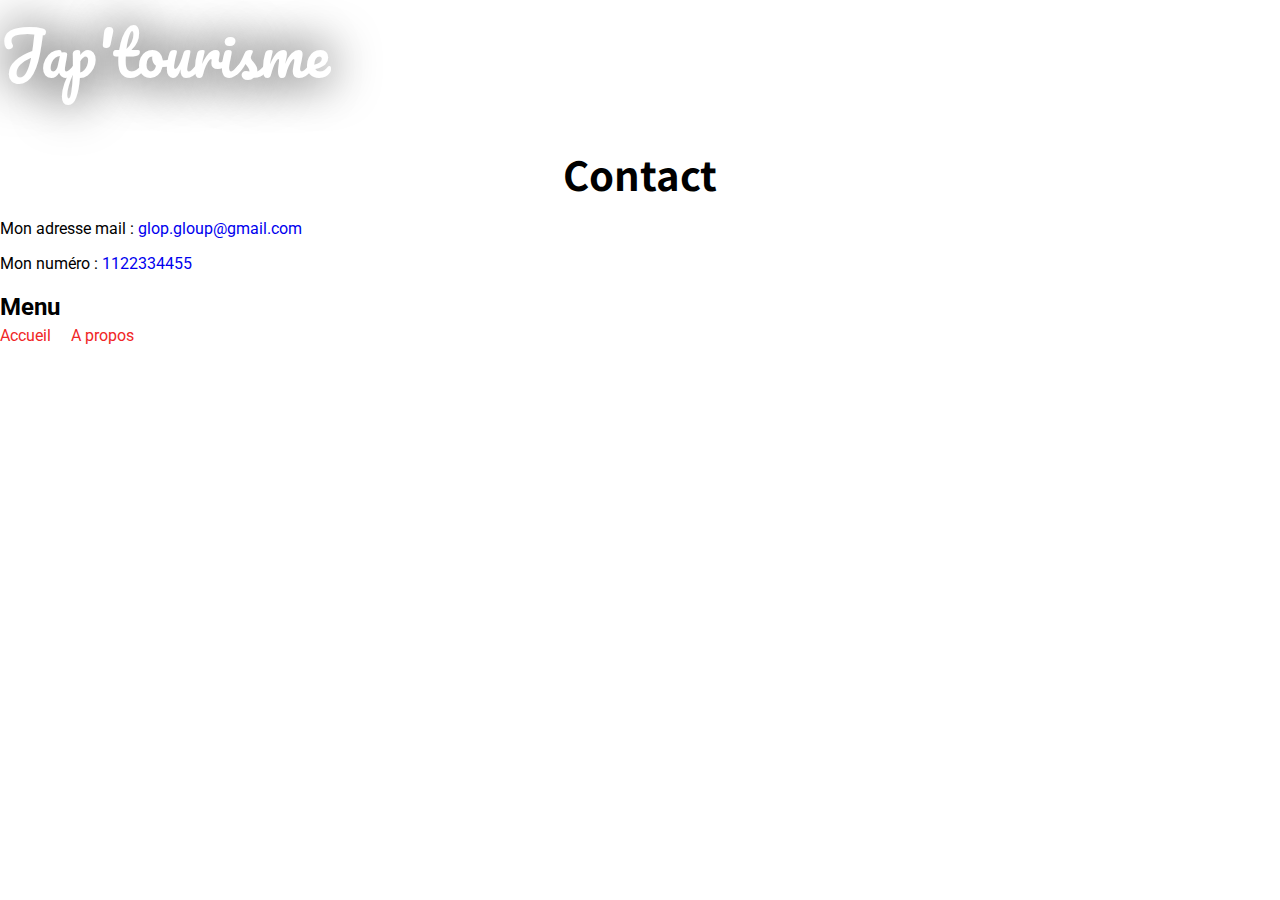
<file: monpremiersite/apropos.html>
<!DOCTYPE html>
<html lang="fr">

    <head>
        <title>Contact</title>
        <link rel="icon" href="images/favicon.ico" type="image/x-icon">
        <link rel="stylesheet" href="design/style.css">
    </head>

    <body>

        <header>
            Jap'tourisme
        </header>

        <section>
            <h1>Contact</h1>
            <p>Mon adresse mail : <a href="mailto:glop.gloup@gmail.com?subject=Demande d'infos">glop.gloup@gmail.com</a></p>
            <p>Mon numéro : <a href="tel:1122334455">1122334455</a></p>
        </section>
    </body>

    <nav>
        <h2>Menu</h2>
        <ul>
            <li><a href="index.html">Accueil</a></li>
            <li><a href="apropos.html">A propos</a></li>
        </ul>
    </nav>


</html>
</file>
<file: monpremiersite/design/style.css>
@import url('https://fonts.googleapis.com/css2?family=Noto+Sans+KR:wght@400;700;900&family=Pacifico&family=Roboto:ital,wght@0,100;0,300;0,400;0,500;0,700;0,900;1,100;1,300;1,400;1,500;1,700;1,900&display=swap');

*{
  box-sizing: border-box;
}

img {
  width: 100%;
}

nav a, li {
  color: #f02626;
}

h1{
  font-size: 40px;
  font-family: 'Noto Sans KR';
  margin: 40px 0 10px;
  text-align: center;
}

a{
  text-decoration: none;
}

h2{
  margin: 0.83em 0 0 0;
}

body{
  font-family: "Roboto", serif;
  margin: 0;
}

ul{
  margin: 5px 0;
  padding: 0;
  list-style-type: none;
  display: flex;
  gap: 20px;
  color: #f02626;
}

header{
  font-size: 60px;
  font-family: 'Pacifico', cursive;
  color: white;
  text-shadow: 0 0 50px black;
}

footer{
  background-image: url("https://as2.ftcdn.net/v2/jpg/04/73/47/65/1000_F_473476520_jfL74mcJmayUhrwfgYxZ0j27BDaqr646.jpg");
  background-size: 400px;
  padding: 15px;
  font-size: 11px;
}

#bienvenue{
  background-image: url("../images/background-japan.jpg");
  background-repeat: no-repeat;
  background-size: cover;
  height: 100vh;
  display: flex;
  align-items: center;
}

#slogan{
  display: block;
  padding-top: 20px;
  font-size: 30px;
  font-family: "Roboto", Arial, sans-serif;
  font-weight: bold;
  text-shadow: 0 0 70px black;
}

#top{
  font-size: 19px;
  text-align: center;
  margin-bottom: 40px;
}

#tokyo{
  background-image: url("../images/tokyo.jpeg");
  grid-row: 1 / 3;
}

#kyoto{
  background-image: url("../images/kyoto.jpg");
  grid-column: 2 / 4;
}

#osaka{
  background-image: url("../images/osaka.jpg");
}

#nara{
  background-image: url("../images/nara.jpg");
}

#flexbox-ville{
  /* display: flex; */
  display: grid;
  grid-template-columns: repeat(3, 1fr);
  gap: 30px;
}

#voir-plus{
  display: inline-flex; 
  align-items: center; 
  gap: 10px; 
  color: #f02626;
  transition: all 0.3s;
}

#voir-plus:hover{
  font-size: 30px;
}

#flexbox-foot{
  display: flex; 
  align-items: center; 
  justify-content: space-between;
}

.ville{
  background-size: cover;
  width: 100%;
  height: 350px;
  border-radius: 35px;
  border: 3px solid white;
  transition: all 0.2s;
  font-size: 40px;
  color: white;
  text-shadow: 0 0 20px black;
  display: flex; 
  align-items: center;
  justify-content: center;
}

.ville:hover{
  border: 3px solid #f02626;
  box-shadow: 0 0 20px black;
}

.contenu{
  padding: 10px;
}

.conteneur{
  width: 1300px;
  margin: 0 auto;
}

/* RESPONSIVE DESIGN */

/* 1300 : Notebook */
@media all and (max-width: 1350px){
  .conteneur{
    width: 800px;
  }
  #flexbox-ville{
    grid-template-columns: repeat(2, 1fr);
  }
  #kyoto{
    grid-column: auto;
  }
  #nara{
    grid-column: 1 / 3;
  }
}

/* 768 : tablette */
@media all and (max-width: 830px){
  .conteneur{
    width: 500px;
  }
  #flexbox-ville{
    grid-template-columns: 1fr;
  }
  #tokyo{
    grid-row: auto;
  }
  #nara{
    grid-column: auto;
  }
  #flexbox-foot{
    flex-direction: column;
  }
  #logo-foot{
    display: flex;
    flex-direction: column;
    align-items: center;
  }
}
/* 480 : smartphone */
@media all and (max-width: 550px){
  .conteneur{
    width: 100%;
  }
  #bienvenue{
    padding: 15px;
  }
}
</file>
